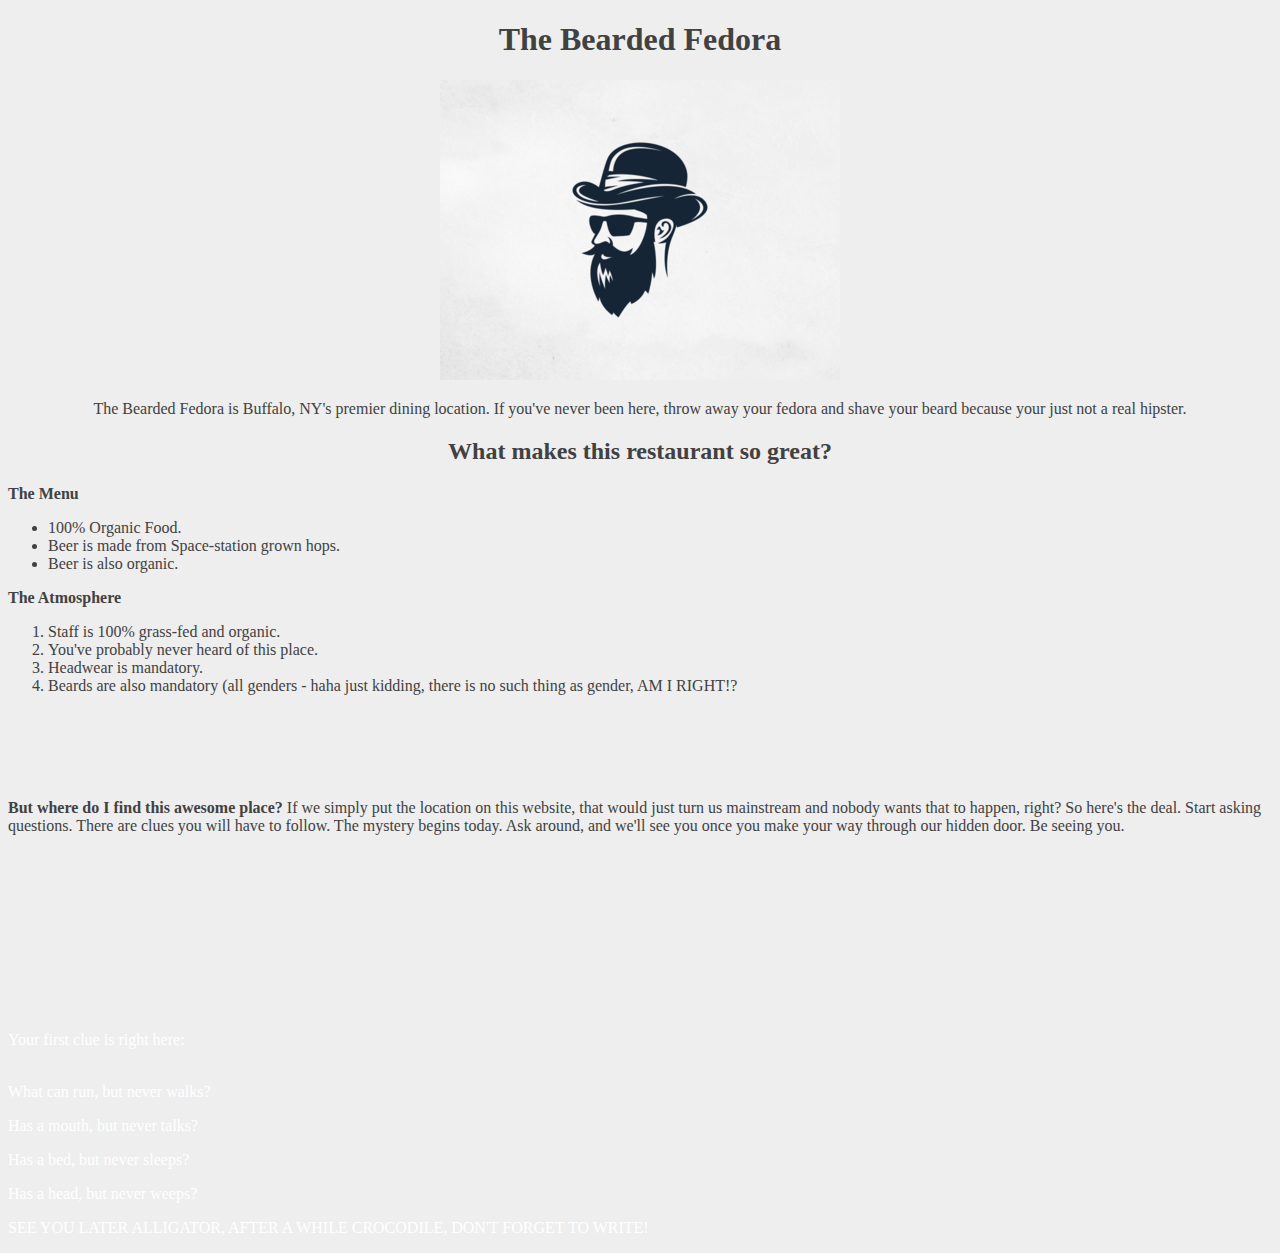
<file: index.html>
<!DOCTYPE html>

<html lang="en">
	<head>
		<meta charset="UTF-8"/>
		<title>The Bearded Fedora</title>
		<link rel='stylesheet' href='styles.css'/>
	</head>
	
	<body>
		<h1 align='center'>The Bearded Fedora</h1>
		
		<p style="text-align:center;"><img src="images/beardedfedora.png" alt="Logo"></p>
		
		<p align='center'>The Bearded Fedora is Buffalo, NY's premier dining location. If you've never been here, throw away your fedora and shave your beard because your just not a real hipster. </p>
			
		<h2 align='center'>What makes this restaurant so great?</h2>
		
		<p><strong>The Menu </strong></p>


			<ul>
				<li>100% Organic Food.</li>
				<li>Beer is made from Space-station grown hops.</li>
				<li>Beer is also organic.</li>
			</ul>

		<p><strong>The Atmosphere </strong> </p>
		
		<ol>
			<li>Staff is 100% grass-fed and organic.</li>
			<li>You've probably never heard of this place.</li>
			<li>Headwear is mandatory. </li>
			<li>Beards are also mandatory (all genders - haha just kidding, there is no such thing as gender, AM I RIGHT!?</li>
		</ol>
		</br></br>	</br></br>
		
		<p><strong>But where do I find this awesome place? </strong>If we simply put the location on this website, that would just turn us mainstream and nobody wants that to happen, right? So here's the deal.
			Start asking questions.  There are clues you will have to follow.  The mystery begins today.  Ask around, and we'll see you once you make your way through our hidden door.  Be seeing you.
			</p>
			
			</br></br></br></br></br></br></br></br></br></br>
			
			<font color="white">Your first clue is right here:
				</br></br>
				<p>What can run, but never walks?</p>
				<p>Has a mouth, but never talks?</p>
				<p>Has a bed, but never sleeps?</p>
				<p>Has a head, but never weeps?</P>
				
				<p>SEE YOU LATER ALLIGATOR, AFTER A WHILE CROCODILE, DON'T FORGET TO WRITE!</p>
				</font>
	</body>

</html>
</file>
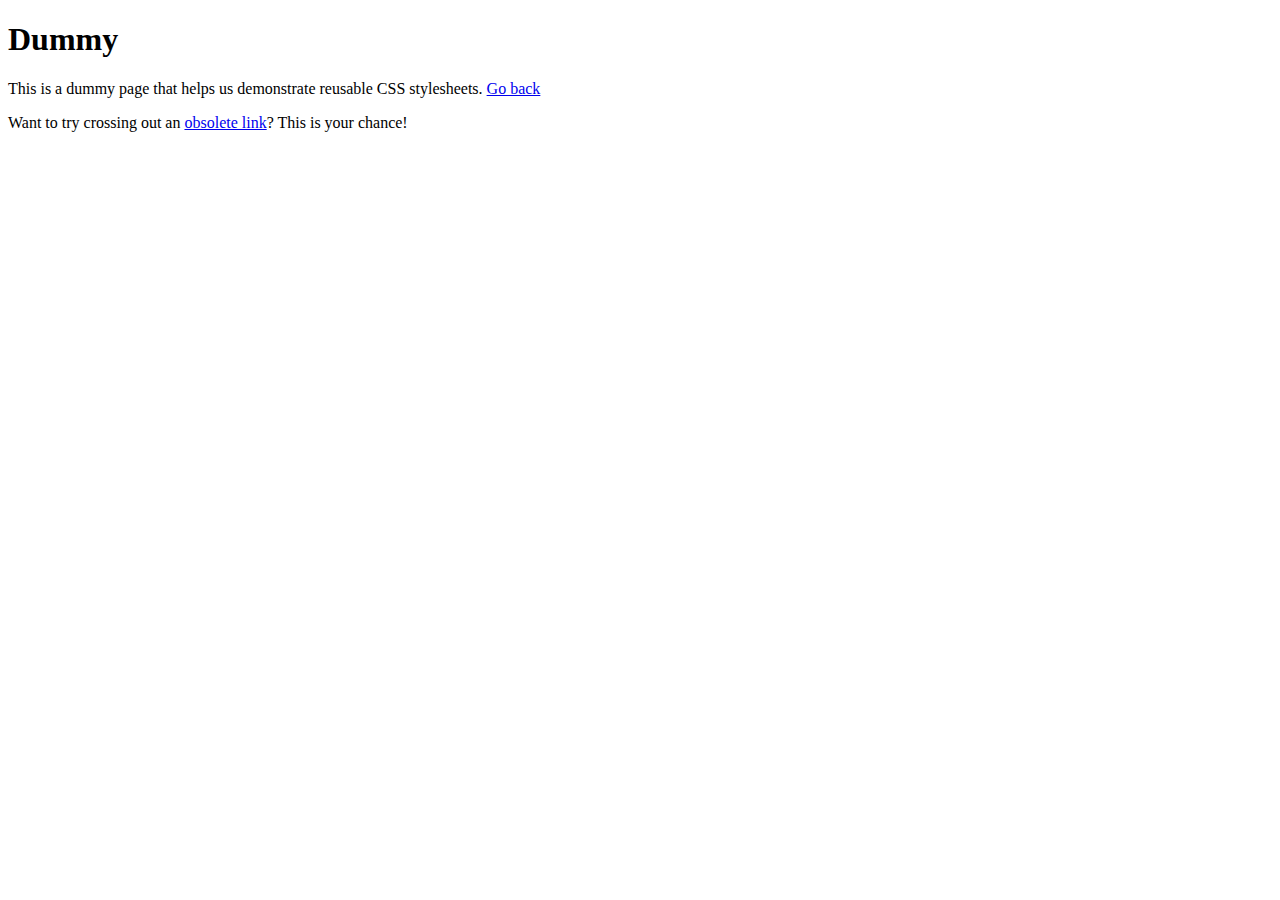
<file: dummy.html>
<!DOCTYPE html>
<html lang="en">
	<head>
		<meta charset='UTF-8'/>
		<title>Dummy</title>
	</head>
	
	<body>
		<h1>Dummy</h1>
		
		<p>This is a dummy page that helps us demonstrate reusable CSS
		stylesheets. <a href='hello-css.html'>Go back</a> </p>
		
		<p>Want to try crossing out an <a href='nowhere.html'>obsolete link</a>? This is your chance! </p> 
	</body>
</html>
</file>
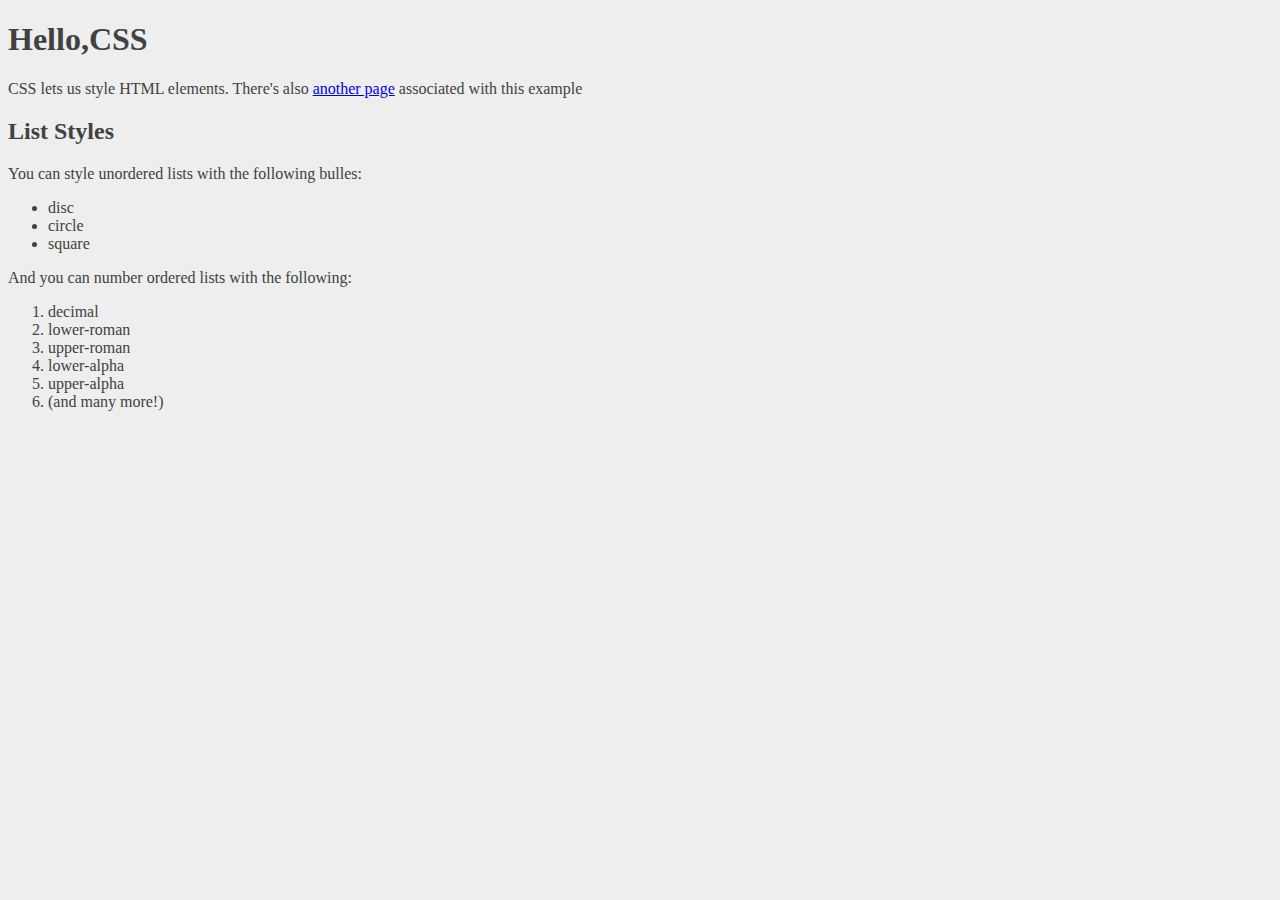
<file: hello-css.html>
<!DOCTYPE html>

<html lang="en">
	<head>
		<meta charset="UTF-8"/>
		<title>Hello, CSS</title>
		<link rel='stylesheet' href='styles.css'/>
	</head>
	
	<body>
		<h1>Hello,CSS</h1>
		
		<p>CSS lets us style HTML elements.  There's also
			<a href='dummy.html'>another page</a> associated with this example </p>
			
		<h2>List Styles</h2>
		
		<p>You can style unordered lists with the following bulles: </p>
		
		<ul>
			<li>disc</li>
			<li>circle</li>
			<li>square</li>
		</ul>
		
		<p>And you can number ordered lists with the following: </p>
		
		<ol>
			<li>decimal</li>
			<li>lower-roman</li>
			<li>upper-roman</li>
			<li>lower-alpha</li>
			<li>upper-alpha</li>
			<li>(and many more!)</li>
		</ol>
	</body>

</html>
</file>
<file: styles.css>
body{
	color: #414141; /*Dark Gray */
	background-color: #EEEEEE /* Light Gray */
}
</file>
